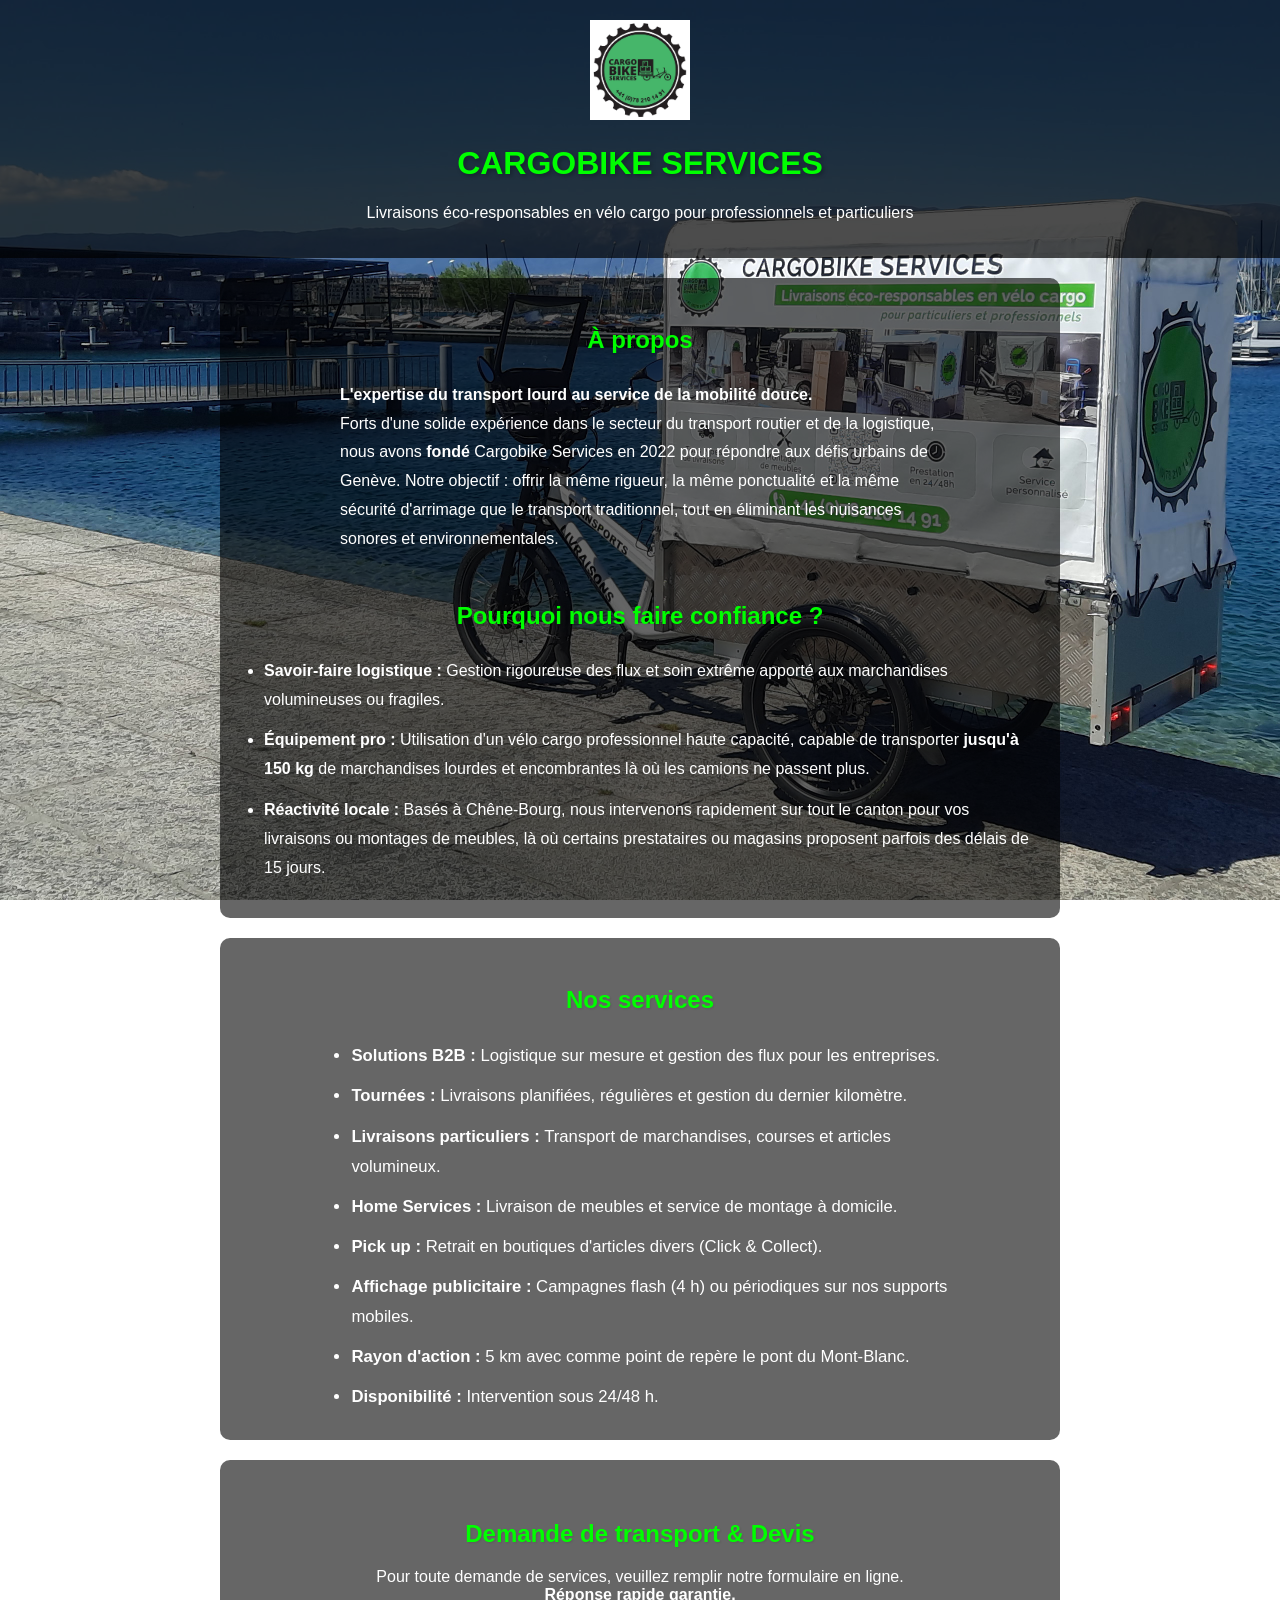
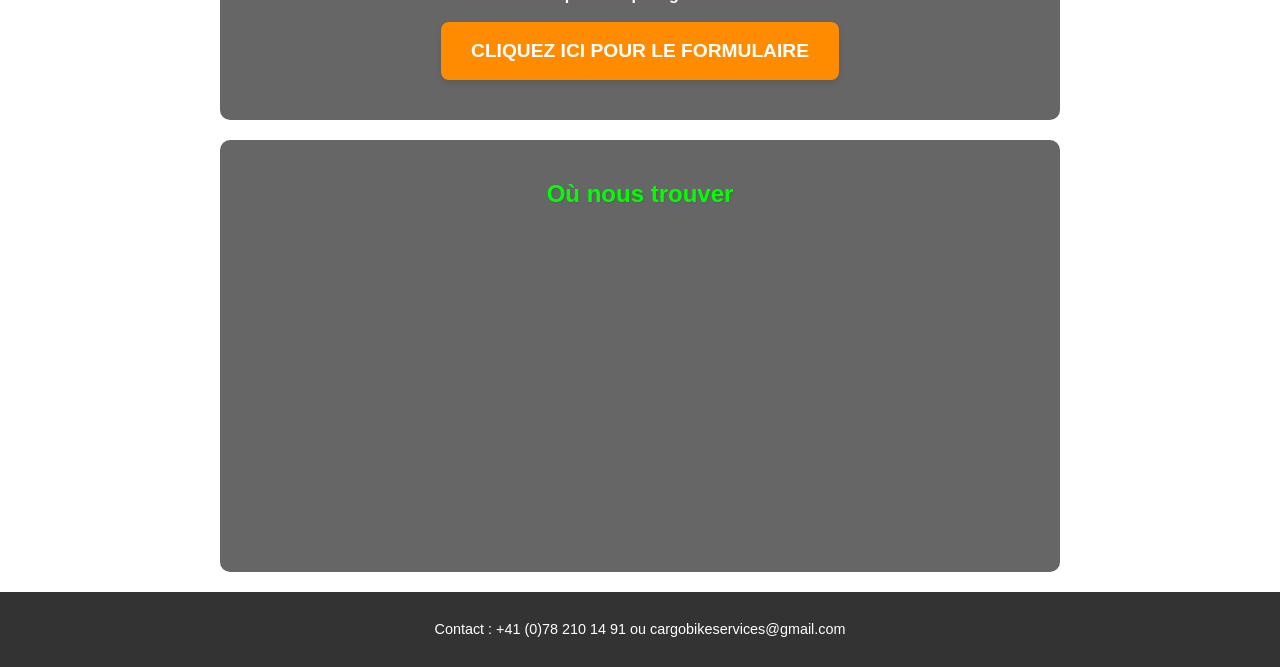
<file: index.html>
<!DOCTYPE html>
<html lang="fr">
<head>
  <meta charset="UTF-8" />
  <meta name="viewport" content="width=device-width, initial-scale=1.0" />
  
  <title>Cargobike Services Genève - Livraison du dernier kilomètre</title>
  
  <meta name="description" content="Votre solution de livraison éco-responsable B2B & B2C et montage de meubles à domicile à Genève. Optimisation de tournées, projet pilote RSE opérationnel, drop off. Toutes marchandises transportables en camion le sont aussi en triporteur une fois calibrées. Affichage publicitaire. Simplifiez-vous la vie ;)">

  <link rel="stylesheet" href="style.css" />
</head>
<body>

<header>
  <img src="logo.png" alt="Logo Cargobike Services" class="logo" />
  <h1 style="color: #00ff00; text-shadow: 2px 2px 4px rgba(0,0,0,0.3);">CARGOBIKE SERVICES</h1>
  <p>Livraisons éco-responsables en vélo cargo pour professionnels et particuliers</p>
</header>

<section class="about" style="line-height: 1.8; padding: 20px; text-align: left;">
  <h2 style="text-align: center; color: #00ff00; text-shadow: 1px 1px 2px rgba(0,0,0,0.1);">À propos</h2>
  
  <div style="max-width: 800px; margin: 0 auto; font-family: inherit;">
    <p><strong>L'expertise du transport lourd au service de la mobilité douce.</strong></p>
    
    <p>
      Forts d'une solide expérience dans le secteur du transport routier et de la logistique, nous avons <strong>fondé</strong> Cargobike Services en 2022 pour répondre aux défis urbains de Genève. Notre objectif : offrir la même rigueur, la même ponctualité et la même sécurité d'arrimage que le transport traditionnel, tout en éliminant les nuisances sonores et environnementales.
    </p>

    <h2 style="text-align: center; margin-top: 40px; color: #00ff00; text-shadow: 1px 1px 2px rgba(0,0,0,0.1);">Pourquoi nous faire confiance ?</h2>
    
    <ul style="padding-left: 1.5em; list-style-position: outside; margin-top: 20px; font-family: inherit;">
      <li style="margin-bottom: 12px;"><strong>Savoir-faire logistique :</strong> Gestion rigoureuse des flux et soin extrême apporté aux marchandises volumineuses ou fragiles.</li>
      <li style="margin-bottom: 12px;"><strong>Équipement pro :</strong> Utilisation d'un vélo cargo professionnel haute capacité, capable de transporter <strong>jusqu'à 150 kg</strong> de marchandises lourdes et encombrantes là où les camions ne passent plus.</li>
      <li style="margin-bottom: 12px;"><strong>Réactivité locale :</strong> Basés à Chêne-Bourg, nous intervenons rapidement sur tout le canton pour vos livraisons ou montages de meubles, là où certains prestataires ou magasins proposent parfois des délais de 15 jours.</li>
    </ul>
  </div>
</section>

<section class="services" style="line-height: 1.8; padding: 20px; text-align: left;">
  <h2 style="text-align: center; color: #00ff00; text-shadow: 1px 1px 2px rgba(0,0,0,0.1);">Nos services</h2>
  <div style="max-width: 800px; margin: 0 auto;">
    <ul style="padding-left: 1.5em; list-style-position: outside; font-size: 0.95em; font-family: inherit;">
      <li style="margin-bottom: 8px;"><strong>Solutions B2B :</strong> Logistique sur mesure et gestion des flux pour les entreprises.</li>
      <li style="margin-bottom: 8px;"><strong>Tournées :</strong> Livraisons planifiées, régulières et gestion du dernier kilomètre.</li>
      <li style="margin-bottom: 8px;"><strong>Livraisons particuliers :</strong> Transport de marchandises, courses et articles volumineux.</li>
      <li style="margin-bottom: 8px;"><strong>Home Services :</strong> Livraison de meubles et service de montage à domicile.</li>
      <li style="margin-bottom: 8px;"><strong>Pick up :</strong> Retrait en boutiques d'articles divers (Click & Collect).</li>
      <li style="margin-bottom: 8px;"><strong>Affichage publicitaire :</strong> Campagnes flash (4 h) ou périodiques sur nos supports mobiles.</li>
      <li style="margin-bottom: 8px;"><strong>Rayon d'action :</strong> 5 km avec comme point de repère le pont du Mont-Blanc.</li>
      <li style="margin-bottom: 8px;"><strong>Disponibilité :</strong> Intervention sous 24/48 h.</li>
    </ul>
  </div>
</section>

<section class="formulaire" style="text-align: center; padding: 40px 20px;">
  <h2 style="color: #00ff00; text-shadow: 1px 1px 2px rgba(0,0,0,0.1);">Demande de transport & Devis</h2>
  <p style="margin-bottom: 25px; max-width: 800px; margin: 0 auto; font-family: inherit;">
    Pour toute demande de services, veuillez remplir notre formulaire en ligne.<br>
    <strong>Réponse rapide garantie.</strong>
  </p>
  <br>
  <a href="https://docs.google.com/forms/d/e/1FAIpQLSelM9w4WU8LADLE2oI83A_6AUlaVhBl34GIbn2Fomaa3qv1CA/viewform?usp=header" 
     target="_blank" 
     style="background-color: #ff8c00; color: white; padding: 18px 30px; text-decoration: none; font-size: 1.2em; font-weight: bold; border-radius: 8px; display: inline-block; box-shadow: 0 4px 6px rgba(0,0,0,0.1);">
     CLIQUEZ ICI POUR LE FORMULAIRE
  </a>
</section>

<section class="localisation">
  <h2 style="text-align: center; color: #00ff00; text-shadow: 1px 1px 2px rgba(0,0,0,0.1);">Où nous trouver</h2>
  <div class="map-container">
    <iframe
      src="https://www.google.com/maps/embed?pb=!1m18!1m12!1m3!1d2761.807627642183!2d6.143157115595472!3d46.20439097911681!2m3!1f0!2f0!3f0!3m2!1i1024!2i768!4f13.1!3m3!1m2!1s0x478c6506933a9ad9%3A0x2edcdf59b19d7987!2sGenève%2C%20Suisse!5e0!3m2!1sfr!2sch!4v1687619200096!5m2!1sfr!2sch"
      width="100%"
      height="300"
      style="border:0; border-radius: 12px;"
      allowfullscreen=""
      loading="lazy"
      referrerpolicy="no-referrer-when-downgrade">
    </iframe>
  </div>
</section>

<footer>
  <p>Contact : +41 (0)78 210 14 91 ou cargobikeservices@gmail.com</p>
</footer>

</body>
</html>
</file>
<file: style.css>
body {
  margin: 0;
  font-family: 'Arial', sans-serif;
  background: url('geneve-bg.jpg') no-repeat center center fixed;
  background-size: cover;
  color: #fff;
  text-align: center;
}

header {
  background-color: rgba(0, 0, 0, 0.7);
  padding: 20px;
}

.logo {
  width: 100px;
}

h1, h2 {
  color: #9be15d;
}

section {
  background-color: rgba(0, 0, 0, 0.6);
  margin: 20px auto;
  padding: 20px;
  border-radius: 10px;
  width: 90%;
  max-width: 800px;
}

.services ul, .about p {
  text-align: left;
  margin: auto;
  max-width: 600px;
}

.services li {
  margin: 10px 0;
  font-size: 1.1em;
}

.formulaire form {
  display: flex;
  flex-direction: column;
  align-items: center;
}

input, select, textarea {
  width: 90%;
  padding: 10px;
  margin: 10px 0;
  border-radius: 8px;
  border: none;
  font-size: 1em;
}

button {
  background-color: #9be15d;
  color: #000;
  padding: 10px 25px;
  border: none;
  border-radius: 8px;
  font-weight: bold;
  cursor: pointer;
  font-size: 1em;
}

footer {
  background-color: rgba(0, 0, 0, 0.8);
  padding: 15px;
  font-size: 0.9em;
}

/* Section Google Maps */
.map-container {
  width: 90%;
  max-width: 800px;
  margin: 0 auto;
  padding: 10px;
}

/* Réseaux sociaux */
.social-links {
  display: flex;
  justify-content: center;
  gap: 20px;
  margin-top: 10px;
}

.social-links a {
  text-decoration: none;
  color: #9be15d;
  background-color: #222;
  padding: 10px 20px;
  border-radius: 8px;
  transition: background 0.3s;
}

.social-links a:hover {
  background-color: #333;
}
</file>
